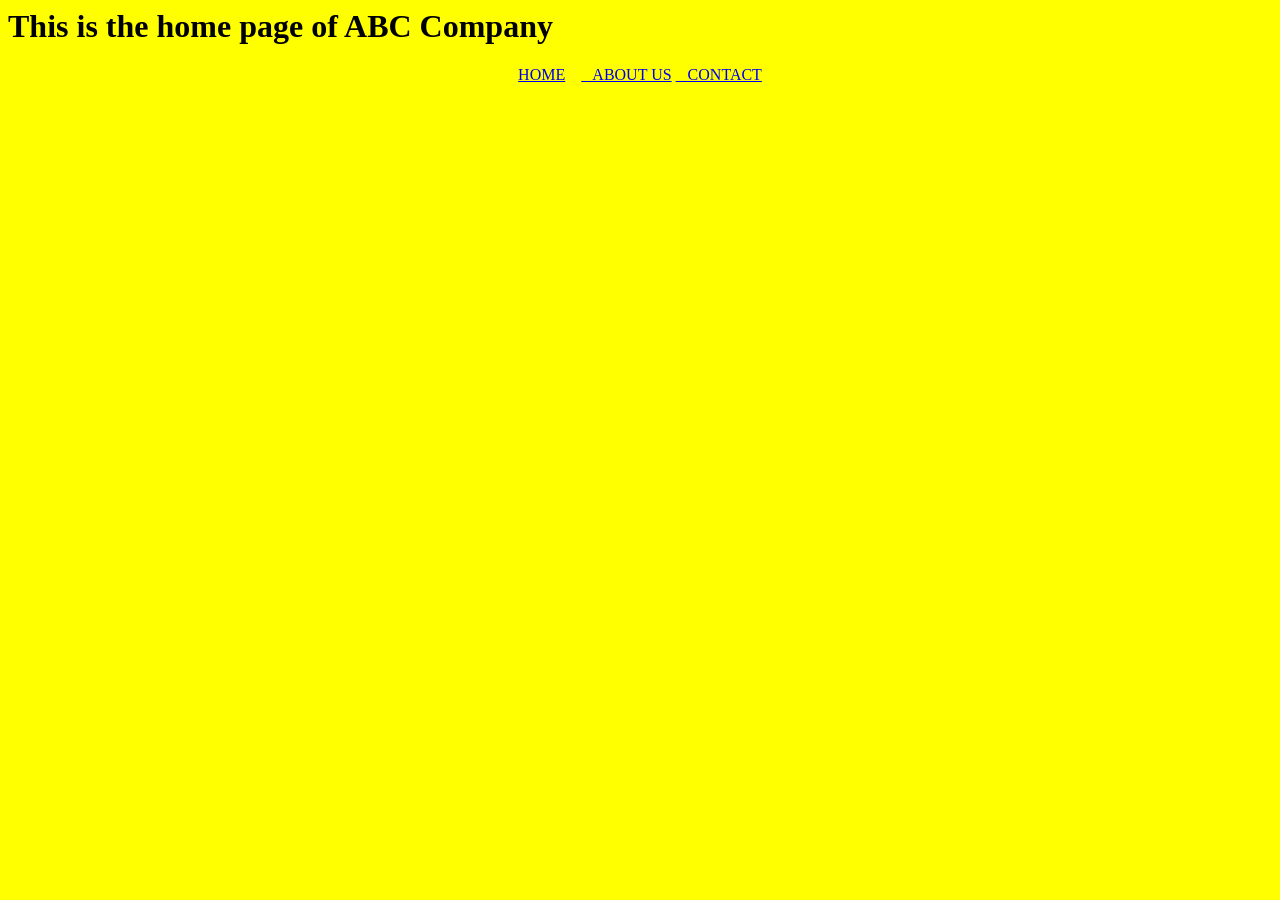
<file: index.html>
<html>
<head>
<title>Home Page</title>
<body bgcolor="yellow">
<h1> This is the home page of ABC Company</h1>
</body>
<p align="center"><a href="home.html">HOME</a>&nbsp;&nbsp;&nbsp;&nbsp;<a href="aboutus.html">&nbsp;&nbsp;&nbsp;ABOUT US</a>
<a href="contact.html">&nbsp;&nbsp;&nbsp;CONTACT</a></p>
</html>
</file>
